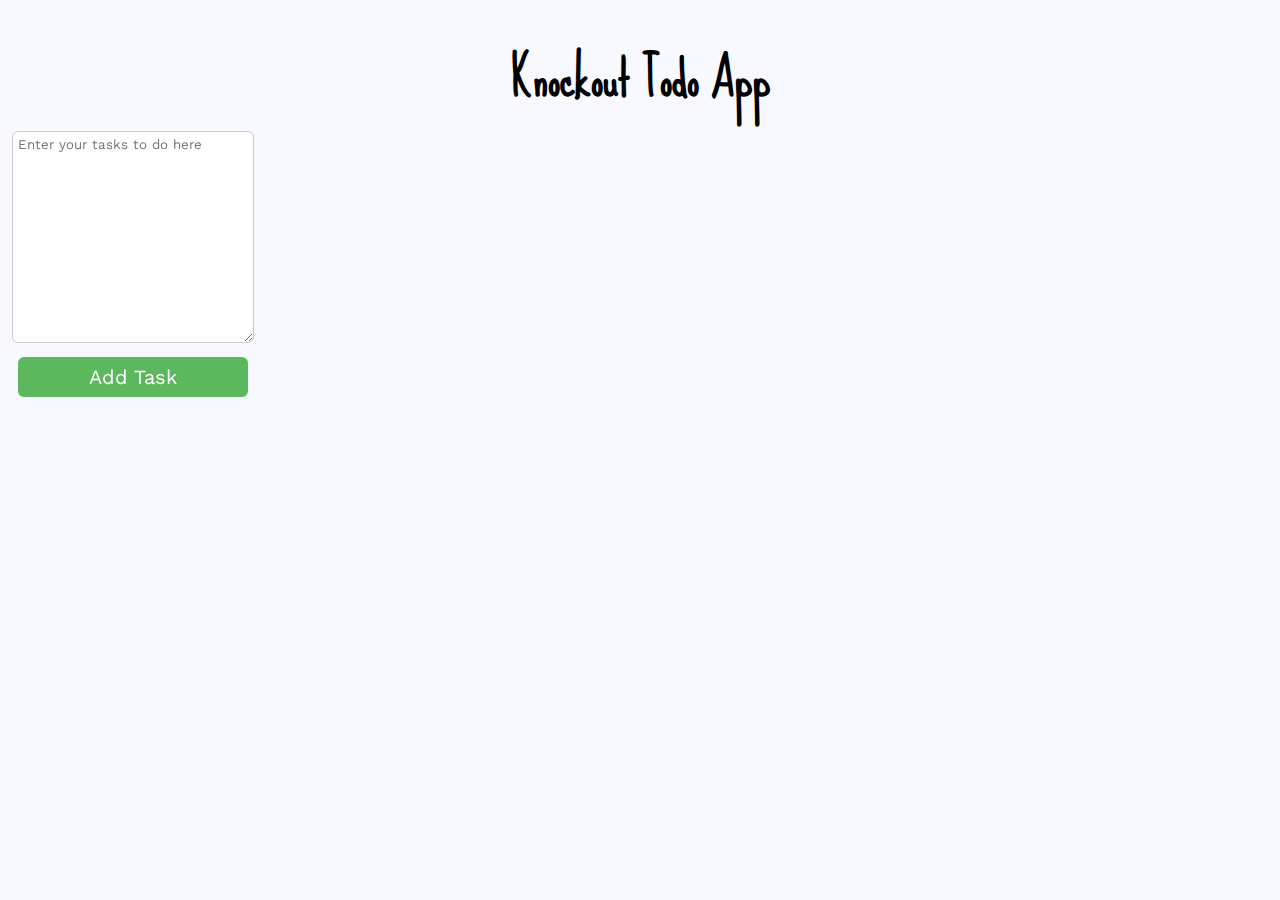
<file: index.html>
<!DOCTYPE html>
<html>
<head>
	<meta charset="utf-8">
	<meta name="description" content="A Todo List app created using Knockout js">
	<meta name="author" content="Richard Donald">
	<title>Knockout Todo App</title>

	<link href='https://fonts.googleapis.com/css?family=Sue+Ellen+Francisco|Work+Sans:400' rel='stylesheet' type='text/css'>
	<link rel="stylesheet" href="css/Todo.css">

	<script src="js/knockout-3.3.0.js"></script>
	<script src="js/TodoList.js"></script>
	<script src="js/TodoItem.js"></script>
	
</head>
<body>
	<h1>Knockout Todo App</h1>
	
	
	<div id="left-panel">
		<div data-bind="visible: todoList().getSize() > 0" class="complete-count">
			<p>Completed <strong><span data-bind="text: todoList().completedCount"></span></strong> of <strong><span data-bind="text: todoList().getSize"></span></strong> Tasks</p>
		</div>
		<textarea data-bind="value: todoText" placeholder="Enter your tasks to do here" id="todo-input"></textarea><br/>
		<button data-bind="click: addTodoItem" id="add-button">Add Task</button>
	</div>
	
	
	<div id="content-panel">
		<div data-bind="foreach: todoList().list()">
			<div class="note"  data-bind="css: isComplete() ? 'complete' : 'incomplete'">
				<div>
					<span class="remove" data-bind="click: function(){
						$root.removeTodoItem($index());
					}">&times;</span>
				</div>
				<p><span data-bind="html: $data.text"></p>
				<label>
					<input type="checkbox" data-bind="checked: $data.isComplete"> Task Complete
				</label>
			</div>
		</div>
	</div>

	
	<script>	    
		function TodoViewModel(){
			var self = this;
			self.todoText = ko.observable('');
			self.todoList = ko.observable(new TodoList());
			self.addTodoItem = function(){
				self.todoList().addItem(new TodoItem(self.todoText()));
			};
			self.removeTodoItem = function(index){
				self.todoList().removeItem(index);
			};
		};
		
		ko.applyBindings(new TodoViewModel());
	</script>
</body>
</html>
</file>
<file: css/Todo.css>
body {
	background-color: #F8F8FF;
}

h1 {
	font-family: "Sue Ellen Francisco", "Comic Sans MS",  sans-serf;
	font-size: 48px;
	text-align: center;
	margin-bottom: 5px;
}

.note {
	width: 220px;
	float: left;
	padding: 15px;
	font-family: Arial;
	background: #FFFF74;
	text-align: cetner;
	word-wrap: break-word;
	box-shadow: 0px 10px 10px 2px rgba(0,0,0,0.3);
	margin: 5px 5px;
	transform: rotate(2deg);
	display: inline;
}

.note:nth-child(2n) {
	transform: rotate(-3deg);
}

.note:nth-child(3n) {
	transform: rotate(4deg);
}

.note:nth-child(5n) {
	transform: rotate(-2deg);
}

.note.complete {
	background: #CCCCCC;
	color: #999999;
}

.complete-count{
	font-family: "Work Sans", sans-serif;
	font-size: 14px;
}

.remove {
	font-size: 20px;
	font-weight: bold;
	float: right;
	margin: -7px -2px;
	opacity: 0.4;
}

.remove:hover {
	opacity: 0.8;
	cursor: pointer;
}

#left-panel {
	width: 250px;
	float: left;
	position: fixed;
	text-align: center;
}


#content-panel {
	margin-left: 250px;
	overflow: hidden;
	padding: 20px;
}

#add-button{
	font-family: "Work Sans", "Arial", sans-serif;
	font-size: 20px;
	color: #FFFFFF;
	background-color: #5CB85C;
	border: 1px solid transparent;
	border-radius: 6px;
	padding: 7px 30px;
	width: 230px;
	cursor: pointer;
	margin-top: 10px;
}

#todo-input{
	height: 200px;
	width: 230px;
	border: 1px solid #CCC;
	border-radius: 6px;
	padding: 5px;
	font-family: "Work Sans","Arial", sans-serif;
	resize: vertical;
}
</file>
